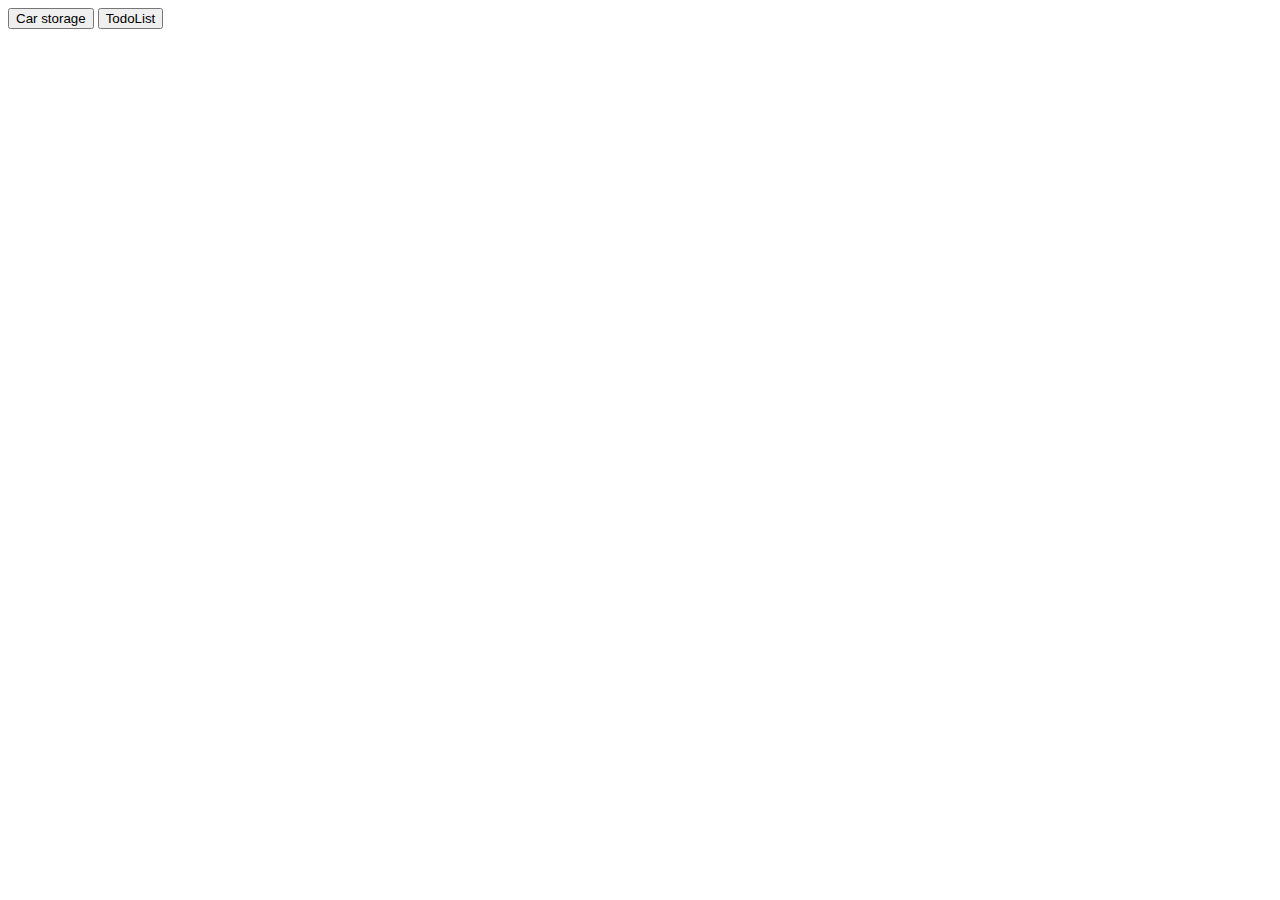
<file: chapter_010/src/main/webapp/index.html>
<!DOCTYPE html>
<html lang="en">
<head>
    <meta charset="UTF-8">
    <title>Index</title>
</head>
<body>
<a href="carstorage/login.html"><button>Car storage</button></a>
<a href="todolist/todolist.html"><button>TodoList</button></a>
</body>
</html>
</file>
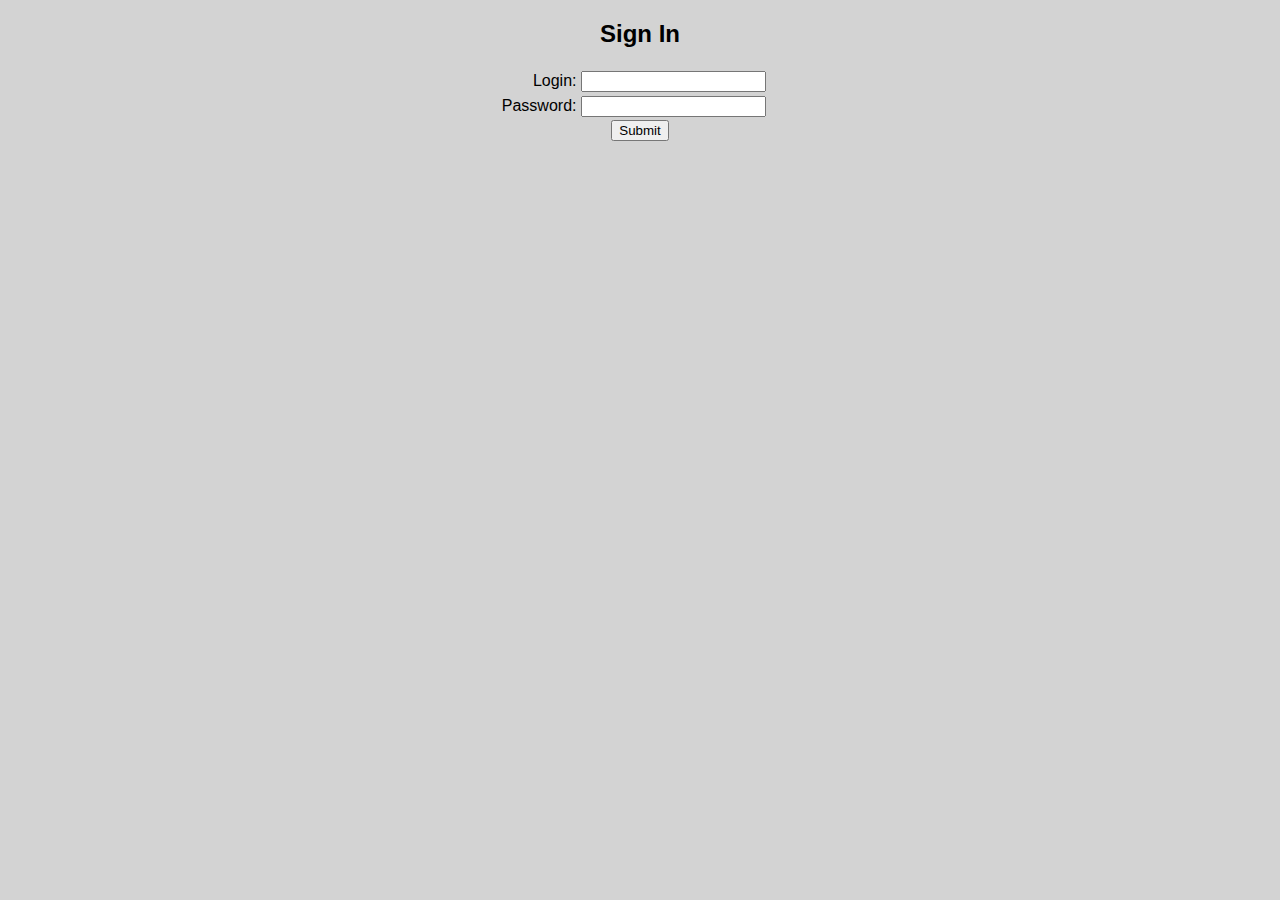
<file: chapter_009/src/main/webapp/login.html>
<!DOCTYPE html>
<html lang="en">
<head>
    <meta charset="UTF-8">
    <title>SighIn</title>
    <style type="text/css">
        body {
            background-color: lightgray;
            font-family: sans-serif;
        }
        .sign_in {
            text-align: center;
        }
        table {
            width: 300px;
            margin: auto;
        }
        .left_grids {
            text-align: right;
        }
        .right_grids {
            text-align: left;
        }
    </style>
    <script>
        function validate () {
            var result = true;
            if (document.getElementsByName("login")[0].value === "") {
                result = false;
            }
            if (!result) {
                alert("Please input correct data");
            }
            return result;
        }
    </script>
</head>
<body>
<div class="sign_in">
<h2>Sign In</h2>
</c:if>
<form action="${pageContext.servletContext.contextPath}/signIn" method='post' onsubmit="return validate();">
    <table>
        <tr>
            <td class="left_grids">Login:</td>
            <td class="right_grids"><input name="login"/></td>
        </tr>
        <tr>
            <td class="left_grids">Password:</td>
            <td class="right_grids"><input type="password" name="password"/></td>
        </tr>
    </table>
    <input type='submit'>
</form>
</div>
</body>
</html>
</file>
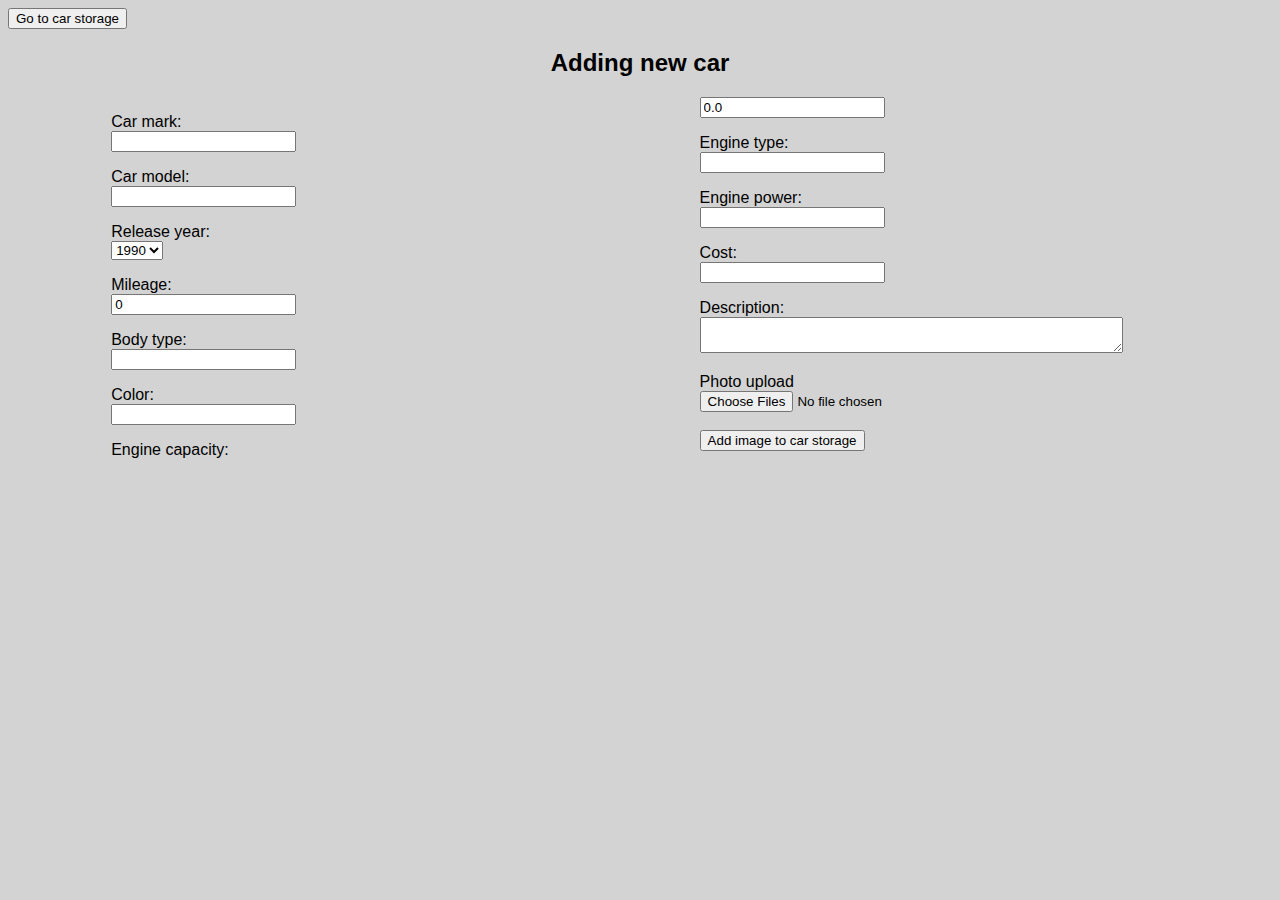
<file: chapter_010/src/main/webapp/carstorage/addCar.html>
<!DOCTYPE html>
<html lang="en">
<head>
    <script src="https://ajax.googleapis.com/ajax/libs/jquery/3.2.1/jquery.min.js"></script>
    <script src="../scripts/carstorage/addCar.js"></script>
    <meta charset="UTF-8">
    <title>Adding car</title>
    <link href="../style/carstorage/style.css" rel="stylesheet">
    <link href="../style/carstorage/addCar.css" rel="stylesheet">
</head>
<body>
<form action="carStorage.html">
    <input type="submit" value="Go to car storage"/>
</form>
<h2 style="text-align: center">Adding new car</h2>
<form action="carManager" enctype="multipart/form-data" id="addCarForm" method="post" accept-charset="utf-8">
    <ul id="carFields" type="none">
    <li>
        <p>Car mark:</p>
        <input name="mark" required/>
    </li>
    <li>
        <p>Car model:</p>
        <input name="model" required/>
    </li>
    <li>
        <p>Release year:</p>
        <select name="releaseYear" required>
            <option value="1990">1990</option>
            <option value="1991">1991</option>
            <option value="1992">1992</option>
            <option value="1993">1993</option>
            <option value="1994">1994</option>
            <option value="1995">1995</option>
            <option value="1996">1996</option>
            <option value="1997">1997</option>
            <option value="1998">1998</option>
            <option value="1999">1999</option>
            <option value="2000">2000</option>
            <option value="2001">2001</option>
            <option value="2002">2002</option>
            <option value="2003">2003</option>
            <option value="2004">2004</option>
            <option value="2005">2005</option>
            <option value="2006">2006</option>
            <option value="2007">2007</option>
            <option value="2008">2008</option>
            <option value="2009">2009</option>
            <option value="2010">2010</option>
            <option value="2011">2011</option>
            <option value="2012">2012</option>
            <option value="2013">2013</option>
            <option value="2014">2014</option>
            <option value="2015">2015</option>
            <option value="2016">2016</option>
            <option value="2017">2017</option>
        </select>
    </li>
    <li>
        <p>Mileage:</p>
        <input name="mileage" pattern="\d{1,}" value="0" id="mileage"
               required title="Please enter one numeral or more"/>
    </li>
    <li>
        <p>Body type:</p>
        <input name="bodyType" required/>
    </li>
    <li>
        <p>Color:</p>
        <input name="color" required/>
    </li>
    <li>
        <p>Engine capacity:</p>
        <input name="engineCapacity" pattern="\d+(\.\d)?" value="0.0"
               required title="Please enter one numeral or more throw the dot"/>
    </li>
    <li>
        <p>Engine type:</p>
        <input name="engineType" required/>
    </li>
    <li>
        <p>Engine power:</p>
        <input name="power" pattern="\d{1,}"
               required title="Please enter one numeral or more"/>
    </li>
    <li>
        <p>Cost:</p>
        <input name="cost" pattern="\d{1,}"
               required title="Please enter one numeral or more"/>
    </li>
    <li>
        <p>Description:</p>
        <textarea name="description" rows="2" cols="50"></textarea>
    </li>
    <li>
        <p>Photo upload</p>
        <input name="files" type="file" accept="image/jpeg,image/png" multiple/>
    </li>
    <li>
        </br>
        <input type="submit" value="Add image to car storage" id="submit"/>
        <p id="success"></p>
    </li>
    </ul>
</form>
</body>
</html>
</file>
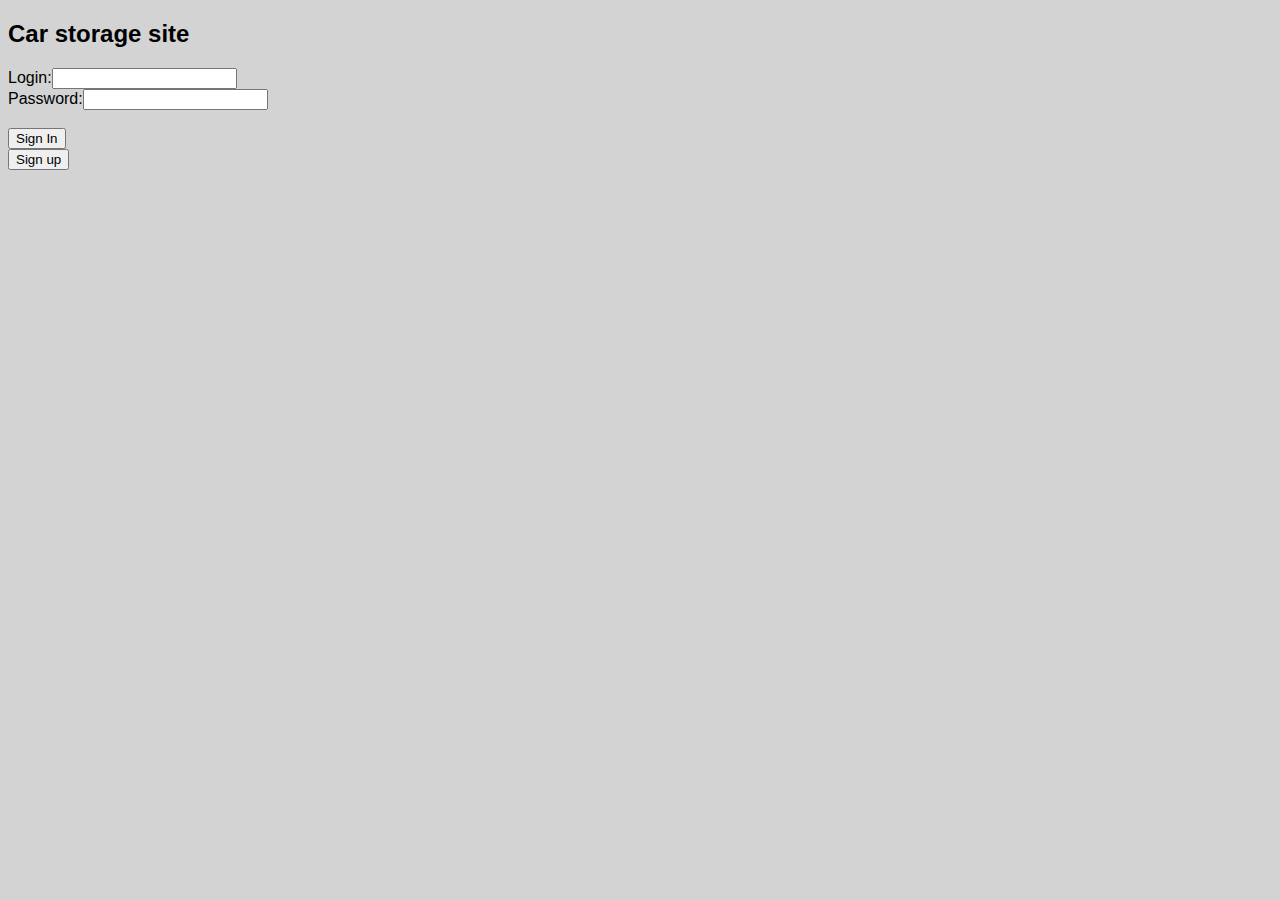
<file: chapter_010/src/main/webapp/carstorage/login.html>
<!DOCTYPE html>
<html lang="en">
<head>
    <script src="https://ajax.googleapis.com/ajax/libs/jquery/3.2.1/jquery.min.js"></script>
    <script src="../scripts/carstorage/login.js"></script>
    <meta charset="UTF-8">
    <title>Car storage log in</title>
    <link href="../style/carstorage/style.css" rel="stylesheet">
</head>
<body>
    <h2>Car storage site</h2>
    <form action="signIn" method="POST" id="loginForm">
        Login:<input type="text" name="login" required/></br>
        Password:<input type="password" name="password" required/></br>
        <small id="error"></small>
        <br/>
        <input type="submit" value="Sign In">
    </form>
    <a href="signUp.html"><button>Sign up</button></a>

</body>
</html>
</file>
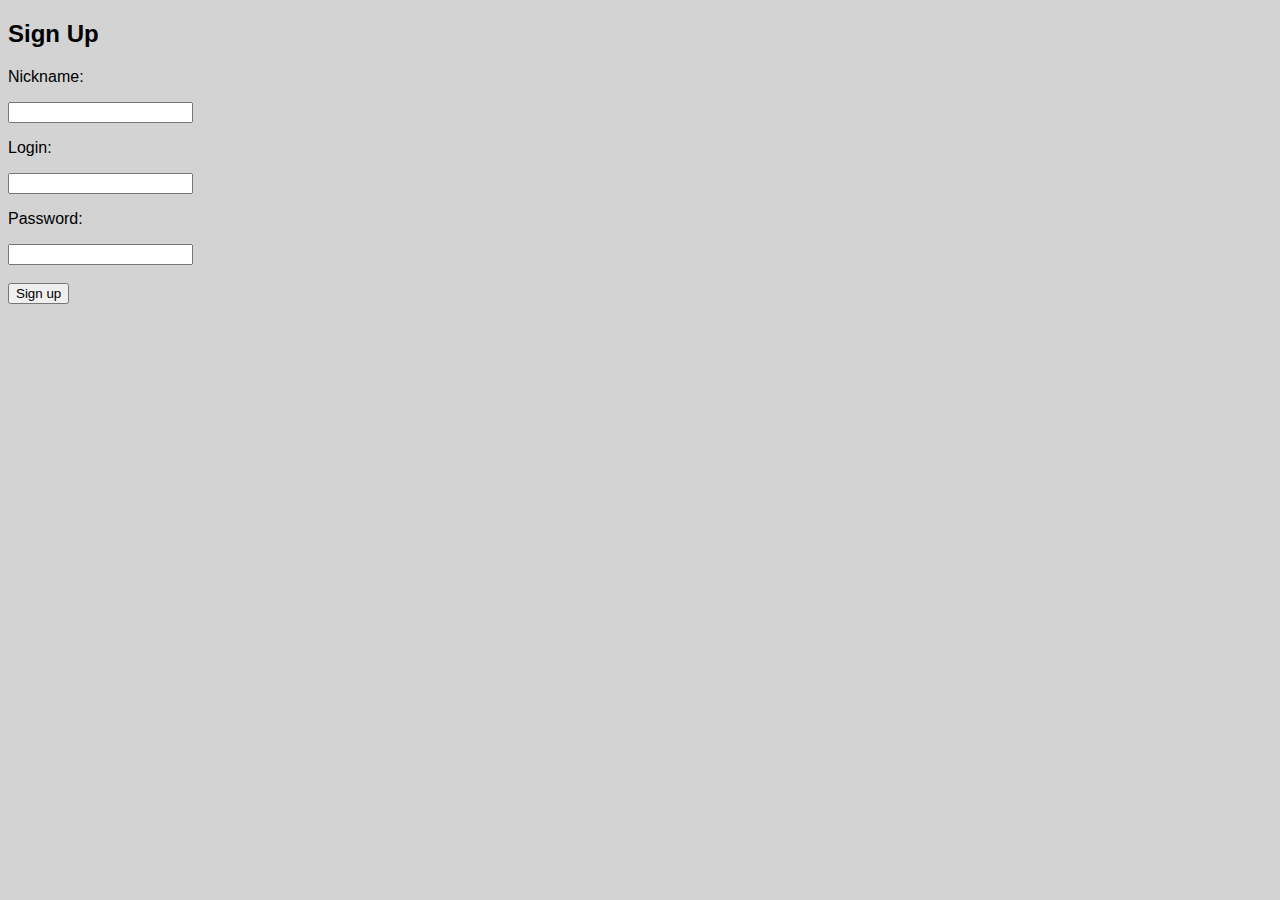
<file: chapter_010/src/main/webapp/carstorage/signUp.html>
<!DOCTYPE html>
<html lang="en">
<head>
    <script src="https://ajax.googleapis.com/ajax/libs/jquery/3.2.1/jquery.min.js"></script>
    <script src="../scripts/carstorage/signUp.js"></script>
    <meta charset="UTF-8">
    <title>Sign up</title>
    <link href="../style/carstorage/style.css" rel="stylesheet">
</head>
<body>
<h2>Sign Up</h2>
<form action="createUser" method="POST" id="createUserForm">
    <p>Nickname:</p><input type="text" name="nickname" required/>
    <p>Login:</p><input type="text" name="login" required/>
    <p>Password:</p><input type="password" name="password" required/>
    </br>
    </br>
    <input type="submit" value="Sign up">
</form>
<span id="error"></span>
</body>
</html>
</file>
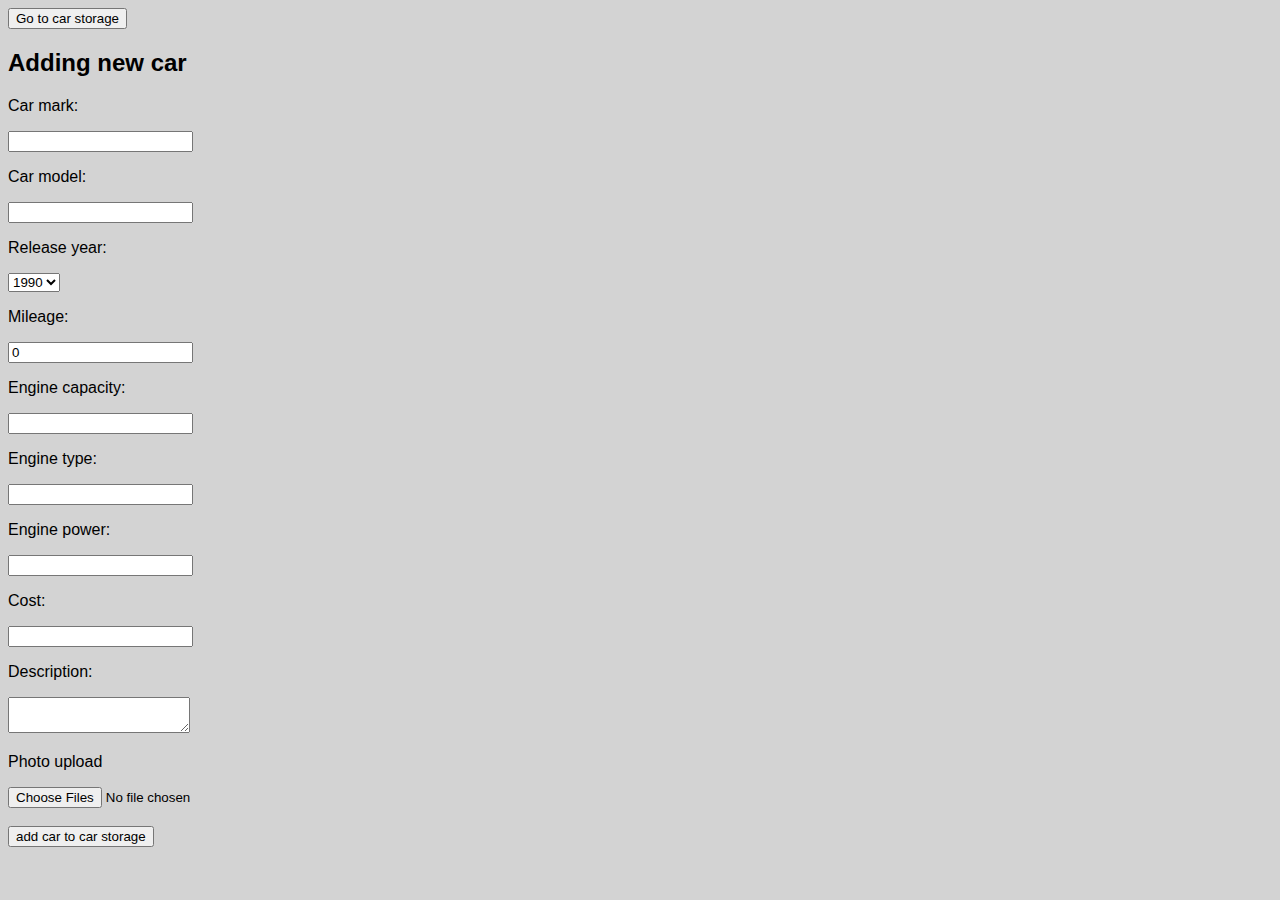
<file: chapter_010/src/main/webapp/WEB-INF/carstorage/addCar.html>
<!DOCTYPE html>
<html lang="en">
<head>
    <meta charset="UTF-8">
    <title>Adding car</title>
    <link href="../../style/style.css" rel="stylesheet">
</head>
<body>
<form action="carStorage">
    <input type="submit" value="Go to car storage"/>
</form>
<h2>Adding new car</h2>
<div id="success">

</div>
<form action="addCar" enctype="multipart/form-data" method="post">
    <p>Car mark:</p><input type="text" name="mark" required/>
    <p>Car model:</p><input type="text" name="model" required/>
    <p>Release year:</p><select name="releaseYear" required>
        <option>1990</option>
        <option>1991</option>
        <option>1992</option>
        <option>1993</option>
        <option>1994</option>
        <option>1995</option>
        <option>1996</option>
        <option>1997</option>
        <option>1998</option>
        <option>1999</option>
        <option>2000</option>
        <option>2001</option>
        <option>2002</option>
        <option>2003</option>
        <option>2004</option>
        <option>2005</option>
        <option>2006</option>
        <option>2007</option>
        <option>2008</option>
        <option>2009</option>
        <option>2010</option>
        <option>2011</option>
        <option>2012</option>
        <option>2013</option>
        <option>2014</option>
        <option>2015</option>
        <option>2016</option>
        <option>2017</option>
    </select>
    <p>Mileage:</p><input type="text" name="mileage" pattern="\d" value="0" required/>
    <p>Engine capacity:</p><input type="text" name="engineCapacity" pattern="\d+(\.\d)?" required/>
    <p>Engine type:</p><input type="text" name="engineType" required/>
    <p>Engine power:</p><input type="text" name="power" pattern="\d" required/>
    <p>Cost:</p><input type="text" name="cost" pattern="\d" required/>
    <p>Description:</p><textarea type="text" pattern="\D{,1000}" name="description"></textarea></br>
    <p>Photo upload</p><input type="file" multiple accept="image/jpeg,image/png"/>
    </br>
    </br>
    <input type="submit" value="add car to car storage"/>
</form>
</body>
</html>
</file>
<file: chapter_010/src/main/webapp/style/carstorage/style.css>
body {
    background-color: lightgray;
    font-family: sans-serif;
}
</file>
<file: chapter_010/src/main/webapp/style/carstorage/addCar.css>
#carFields {
    column-count: 2;
    margin-left: 5%;

}

p {
    margin-bottom: 0px;
}
</file>
<file: chapter_010/src/main/webapp/style/style.css>
body {
    background-color: lightgray;
    font-family: sans-serif;
}
</file>
